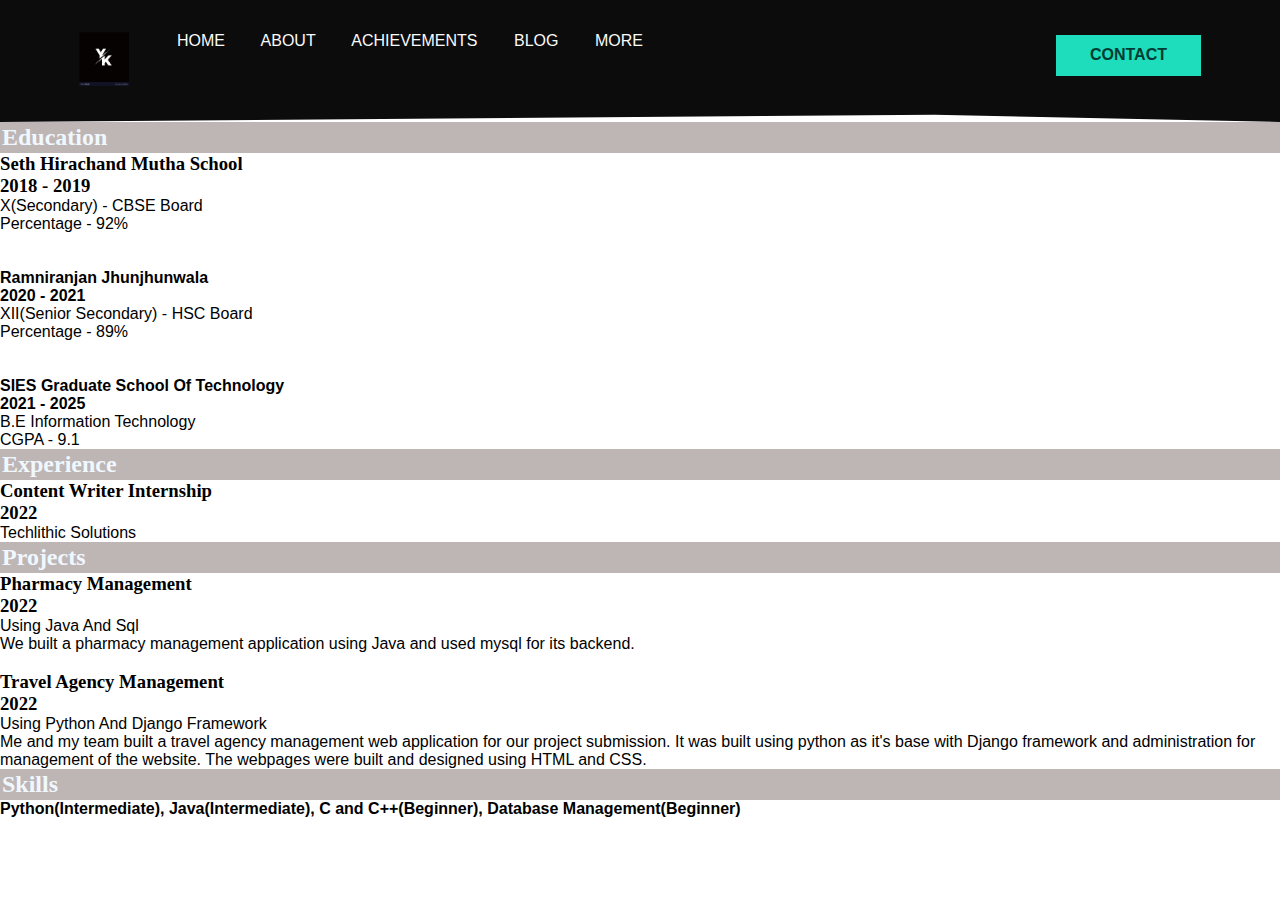
<file: About.html>
<!DOCTYPE html>
<html lang="en">
<head>
    <meta charset="UTF-8">
    <meta name="viewport" content="width=device-width, initial-scale=1.0">
    <title>Acomplishments</title>
    <link rel="stylesheet" href="index.css">
</head>
<body>
    <header>  
        <div class="container">  
          <nav class="flex items-centre justify-between">  
              <div class="left flex justfiy-right">  
              <div class="logo">  
                <img src="./images/yk-logo.jpg" width="50px" alt="logo">  
              </div>  
              <div>  
                <a href="./index.html">Home</a>  
                <a href="#">About</a>  
                <a href="./Achievements.html">Achievements</a>  
                <a href="#">Blog</a></li>  
                <a href="#">More</a>  
              </div>  
            </div>  
            <div class="right">  
              <a href="contact.html"><button class="btn btn-primary"> Contact</button></a>  
            </div>  
          </nav>
        </div>  
      </header>

      <div class="sec-1">
        <h2>Education</h2>
        <h3>Seth Hirachand Mutha School <br>
          2018 - 2019</h3>
        <p>
          X(Secondary) - CBSE Board <br>
          Percentage - 92%
        </p>
        <br><br>
        <h4>Ramniranjan Jhunjhunwala <br>
          2020 - 2021</h4>
        <p>
          XII(Senior Secondary) - HSC Board <br>
          Percentage - 89%
        </p>
        <br><br>
        <h4>SIES Graduate School Of Technology
          <br>
          2021 - 2025</h4>
        <p>
          B.E Information Technology<br>
          CGPA - 9.1
        </p>
      </div>
      <div class="sec-2">
        <h2>Experience</h2>
        <h3>Content Writer Internship <br>
          2022</h3>
        <p>
          Techlithic Solutions
        </p>
      </div>

      <div class="sec-3">
        <h2>Projects</h2>
        <h3>Pharmacy Management <br>
          2022</h3>
        <p>
          Using Java And Sql <br> We built a pharmacy management application using Java and used mysql for
its backend.
        </p><br>
        <h3>Travel Agency Management <br>
          2022</h3>
        <p>
          Using Python And Django Framework
 <br> Me and my team built a travel agency management web application for our
 project submission. It was built using python as it's base with Django
 framework and administration for management of the website. The
 webpages were built and designed using HTML and CSS.
        </p>
      </div>

      <div class="sec-4">
        <h2>Skills</h2>
        <h4> Python(Intermediate), Java(Intermediate), C and C++(Beginner), Database
          Management(Beginner) </h4>
          

        </p>
      </div>

    
</body>
</html>
</file>
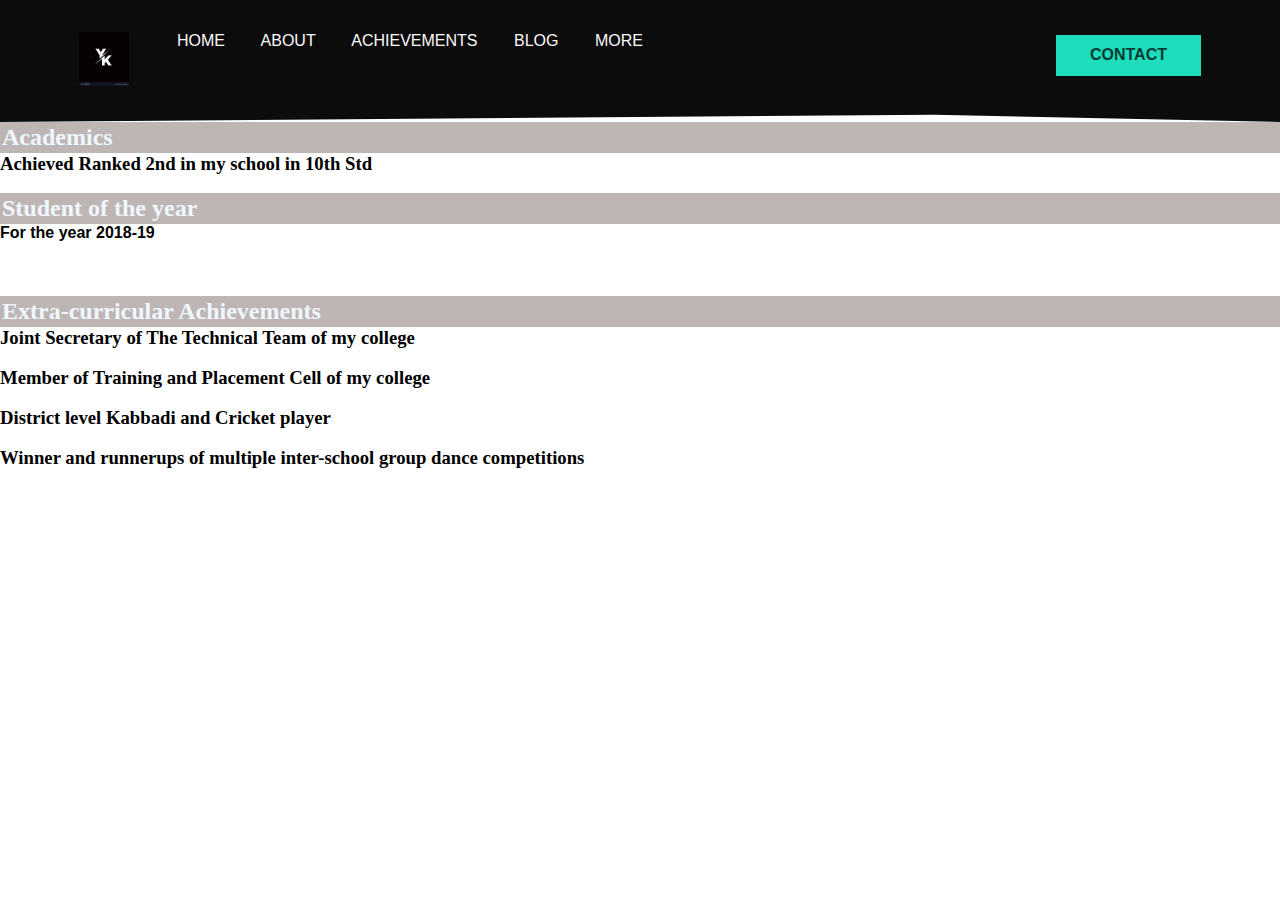
<file: Achievements.html>
<!DOCTYPE html>
<html lang="en">
<head>
    <meta charset="UTF-8">
    <meta name="viewport" content="width=device-width, initial-scale=1.0">
    <title>Achievements</title>
    <link rel="stylesheet" href="index.css">
</head>
<body>
    <header>  
        <div class="container">  
          <nav class="flex items-centre justify-between">  
              <div class="left flex justfiy-right">  
              <div class="logo">  
                <img src="./images/yk-logo.jpg" width="50px" alt="logo">  
              </div>  
              <div>  
                <a href="./index.html">Home</a>  
                <a href="#">About</a>  
                <a href="./Achievements.html">Achievements</a>  
                <a href="#">Blog</a></li>  
                <a href="#">More</a>  
              </div>  
            </div>  
            <div class="right">  
              <a href="contact.html"><button class="btn btn-primary"> Contact</button></a>  
            </div>  
          </nav>
        </div>  
      </header>

    <div class="sec-1">
        <h2>Academics</h2>
        <h3>Achieved Ranked 2nd in my school in 10th Std<br>
        </h3> <br>

        <h2>Student of the year<br>
        </h2>
        
        <h4>For the year 2018-19</h4>
         <br>
          
        <br><br>
    </div>
      <div class="sec-2">
        <h2>Extra-curricular Achievements</h2>
        <h3>Joint Secretary of The Technical Team of my college</h3> <br>
        <h3>Member of Training and Placement Cell of my college</h3><br>
        <h3>District level Kabbadi and Cricket player</h3> <br>
        <h3>Winner and runnerups of multiple inter-school group dance competitions </h3>
        
      </div>

      

    
</body>
</html>
</file>
<file: index.css>
@import 'utilities.css';
:root{
--primary: rgb(29, 221, 189);
--bgDark: rgb(12, 12, 12);
--white: rgb(250, 250, 250);
--secondary: rgb(0, 59, 50);
--bgLight: rgb(190, 181, 181);
}

*{
  padding: 0;
  margin: 0;
  box-sizing: border-box;
  -webkit-font-smoothing: antialiased;
  }
  header{
  background-color: var(--bgDark);
  clip-path: polygon(0 0, 100% 0, 100% 100%, 73% 94%, 0 100%);
  }
  header nav .left a{
  color: var(--white);
  text-decoration: none;
  margin-right: 2rem;
  text-transform: uppercase;
  transition: all .2s ease;
  }
  header nav .left a:hover{
  color: var(--primary);
  }
  header nav {
  padding: 2rem 0;
  }
  header nav .logo{
  margin-right: 3rem;
  }

  body{
    font-family: 'Poppins', sans-serif;
    }
    .container{
    max-width: 1152px;
    padding: 0 15px;
    margin: 0 auto;
    }
    .hero{
    padding-top: 2rem;
    padding-bottom: 3rem;
    }
    .hero .left img{
    width: 400px;
    }
    .hero .right {
    color: var(--white);
    margin-top: -7rem;
    }
    .hero .right h6{
    font-size: 1.6rem;
    color: var(--primary);
    margin-bottom: 0.5rem;
    }
    .hero .right h1{
    font-size: 4rem;
    font-weight: 100;
    line-height: 1.2;
    margin-bottom: 2rem;
    }
    .hero .right h1 span{
    color: var(--primary);
    }
    .hero .right p{
    line-height: 1.9;
    margin-bottom: 2rem;
    }

    .flex{
      display: flex;
      }
      .items-centre{
      align-items: center;
      }
      .justify-between{
      justify-content: space-between;
      }
      .justify-center{
      justify-content: center;
      }
      .justify-right{
      justify-content: right;
      }
      .btn{
      padding: 0.6rem 2rem;
      font-size: 1rem;
      font-weight: 600;
      border: 2px solid transparent;
      outline: none;
      cursor: pointer;
      text-transform: uppercase;
      transition: all .2s ease;
      }
      .btn-primary{
      background-color: var(--primary);
      color: var(--secondary);
      margin-top: -15rem;
      }
      .btn-primary:hover{
      background: transparent;
      border-color: var(--primary);
      color: var(--primary);
      }
      .flex-1{
      flex: 1;
      }
      .btn-secondary{
      background: transparent;
      color: var(--primary);
      border-color: var(--primary);
      }
      .btn-secondary:hover{
      background: var(--primary);
      color: var(--secondary);
      }

      section{
        padding: 6rem;
        }
        section.about h1{
        margin-bottom: 1rem;
        font-size: 1.6rem;
        font-weight: 600;
        }
        section.about h1 span{
        color: var(--primary);
        }
        section.about h3{
        font-size: 1rem;
        margin-bottom: 1rem;
        font-weight: 600;
        }
        section.about p{
        font-family: 'Lato', sans-serif;
        color: var(--secondary);
        line-height: 1.9rem;
        margin-bottom: 2rem;
        }
        section.about .socials{
        display: flex;
        }
        section.about .socials a{
        display: flex;
        align-items: center;
        justify-content: center;
        width: 35px;
        margin-right: 0.8rem;
        border-radius: 50%;
        }
        section.about .socials a:hover{
        background: var(--primary);
        }

        h2{
          align-items: center;
          color: aliceblue;
          background-color:var(--bgLight);
          justify-content: space-between;
          font-family: 'Times New Roman', Times, serif;
          padding: 2px;
        }

        h3{
          font-family: 'Times New Roman', Times, serif;
        }
</file>
